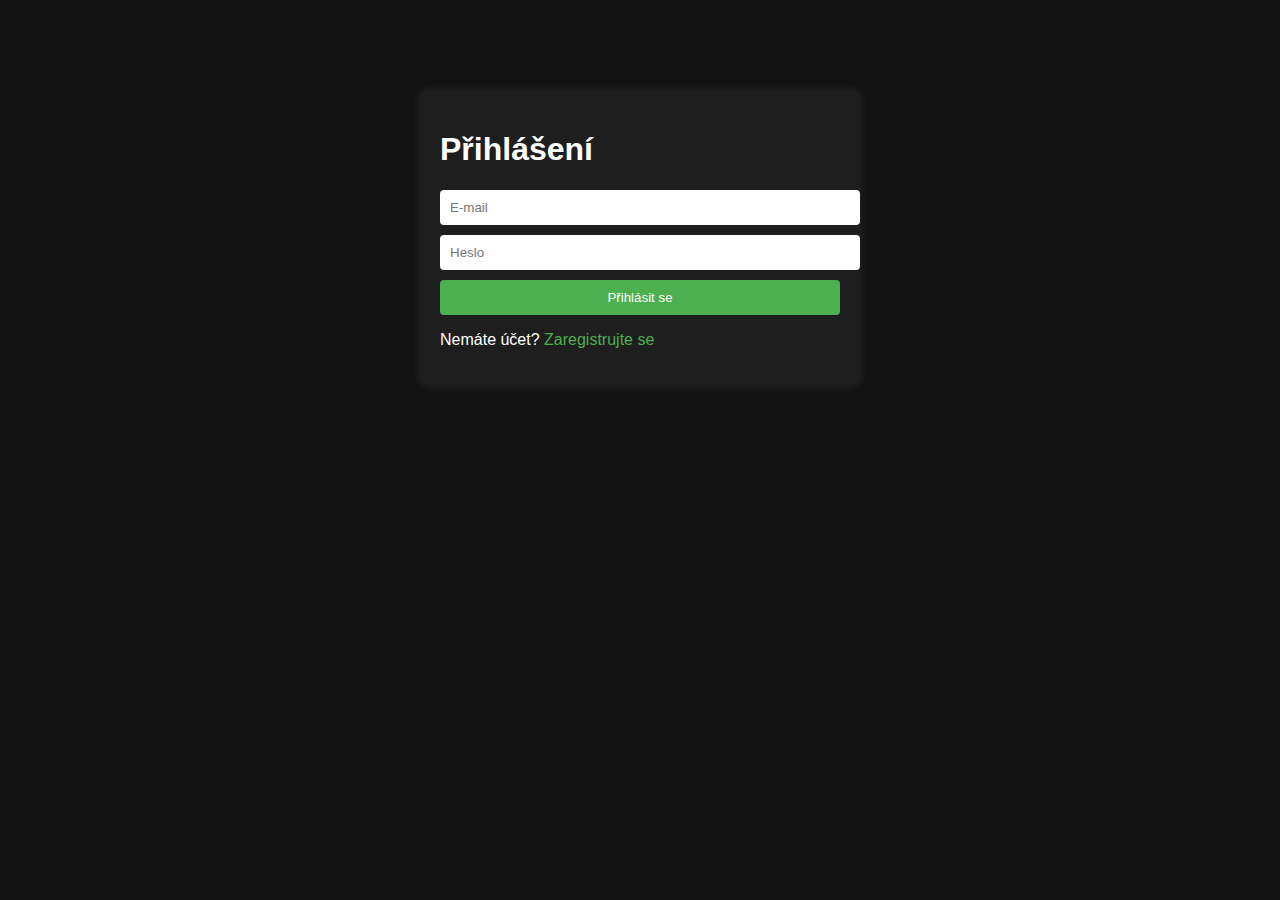
<file: index.html>
<!DOCTYPE html>
<html lang="cs">
<head>
  <meta charset="UTF-8" />
  <meta name="viewport" content="width=device-width, initial-scale=1.0"/>
  <title>Zvládnu to – Přihlášení</title>
  <link rel="stylesheet" href="style.css"/>
</head>
<body>
  <div class="login-container" id="loginContainer">
    <h1>Přihlášení</h1>
    <input type="email" id="email" placeholder="E-mail" required/>
    <input type="password" id="password" placeholder="Heslo" required/>
    <button onclick="login()">Přihlásit se</button>
    <p>Nemáte účet? <a href="#" onclick="toggleForm()">Zaregistrujte se</a></p>
  </div>

  <div class="register-container" id="registerContainer" style="display:none;">
    <h1>Registrace</h1>
    <input type="email" id="regEmail" placeholder="E-mail" required/>
    <input type="password" id="regPassword" placeholder="Heslo" required/>
    <button onclick="register()">Zaregistrovat se</button>
    <p>Máte účet? <a href="#" onclick="toggleForm()">Přihlaste se</a></p>
  </div>

  <script src="script.js"></script>
</body>
</html>
</file>
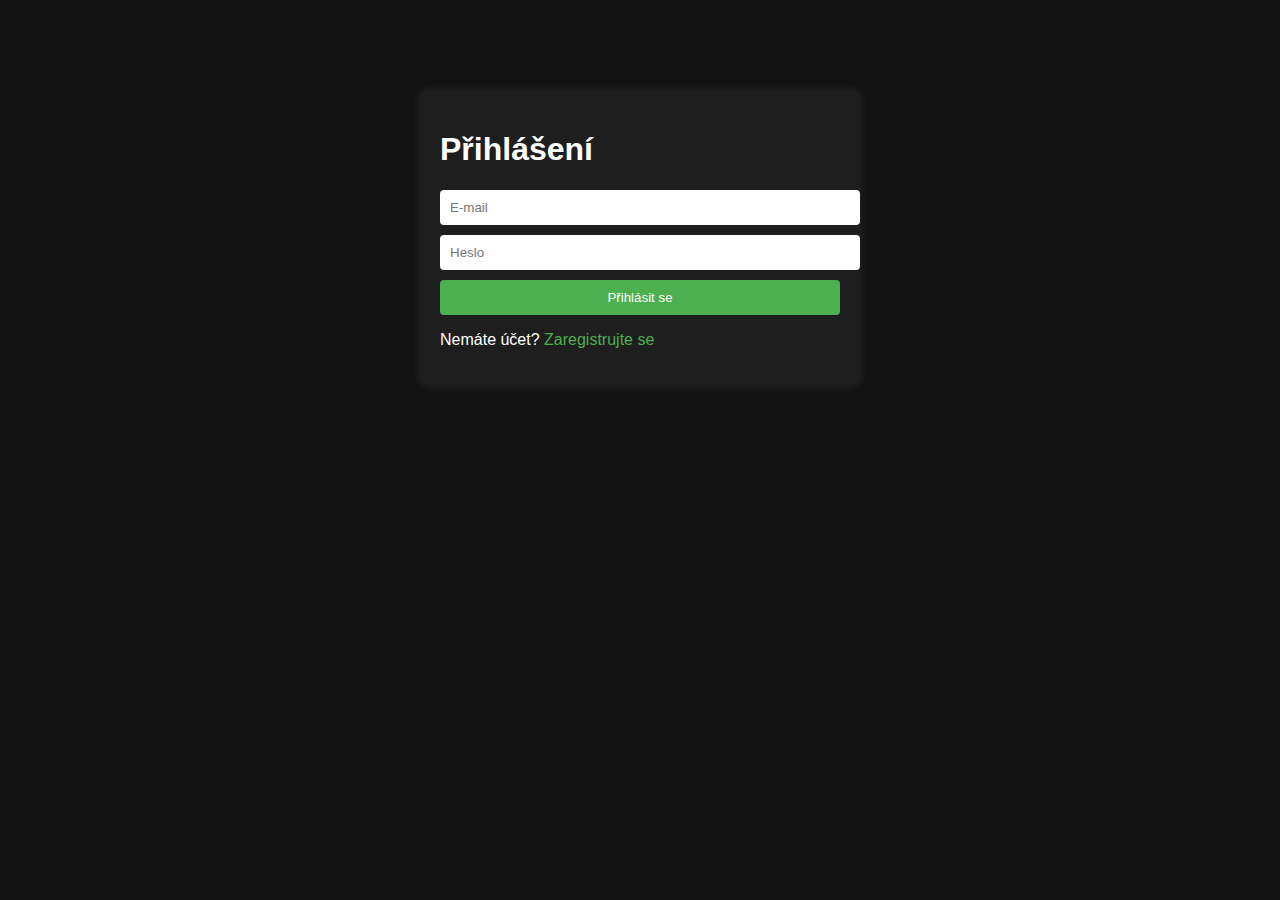
<file: home.html>
<!DOCTYPE html>
<html lang="cs">
<head>
  <meta charset="UTF-8" />
  <meta name="viewport" content="width=device-width, initial-scale=1.0"/>
  <title>Zvládnu to – Domů</title>
  <link rel="stylesheet" href="style.css"/>
</head>
<body>
  <div class="navbar">
    <h2>Zvládnu to</h2>
    <button onclick="logout()" class="logout">Odhlásit se</button>
  </div>
  <div class="main">
    <h1>Vítejte zpět!</h1>
    <p>Tady bude váš přehled.</p>
  </div>

  <script>
    if (!localStorage.getItem("user")) {
      window.location.href = "index.html";
    }
    function logout() {
      localStorage.removeItem("user");
      window.location.href = "index.html";
    }
  </script>
</body>
</html>
</file>
<file: style.css>
body {
  margin: 0;
  font-family: sans-serif;
  background: #121212;
  color: white;
}

.login-container, .register-container {
  max-width: 400px;
  margin: 10vh auto;
  padding: 20px;
  background: #1e1e1e;
  border-radius: 8px;
  box-shadow: 0 0 10px rgba(255,255,255,0.1);
}

input {
  display: block;
  width: 100%;
  margin: 10px 0;
  padding: 10px;
  border: none;
  border-radius: 4px;
}

button {
  width: 100%;
  padding: 10px;
  background: #4CAF50;
  color: white;
  border: none;
  border-radius: 4px;
  cursor: pointer;
}

.navbar {
  display: flex;
  justify-content: space-between;
  padding: 10px 20px;
  background: #1e1e1e;
}

.logout {
  background: #f44336;
}

a {
  color: #4CAF50;
  text-decoration: none;
}
</file>
